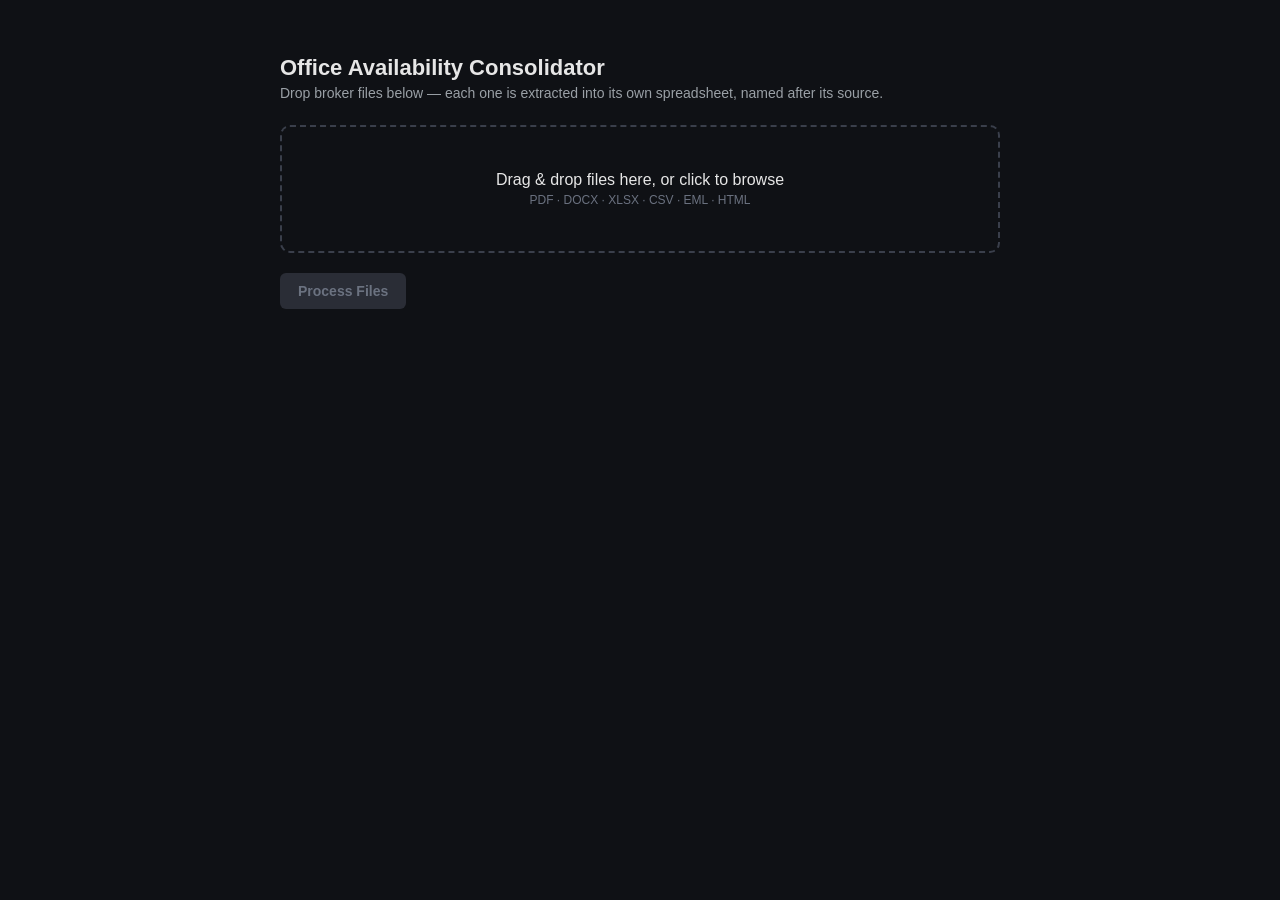
<file: static/index.html>
<!doctype html>
<html lang="en">
<head>
<meta charset="utf-8">
<title>Office Availability Consolidator</title>
<link rel="stylesheet" href="/static/style.css">
</head>
<body>
<div class="wrap">
  <h1>Office Availability Consolidator</h1>
  <p class="sub">Drop broker files below — each one is extracted into its own spreadsheet, named after its source.</p>

  <div id="dropzone" class="dropzone">
    <p>Drag &amp; drop files here, or click to browse</p>
    <p class="hint">PDF · DOCX · XLSX · CSV · EML · HTML</p>
    <input type="file" id="fileInput" multiple hidden
           accept=".pdf,.docx,.xlsx,.xls,.csv,.eml,.html,.htm">
  </div>

  <ul id="fileList" class="file-list"></ul>

  <div class="actions">
    <button id="processBtn" disabled>Process Files</button>
  </div>

  <div id="status" class="status"></div>
  <div id="results" class="results"></div>
</div>
<script src="/static/app.js"></script>
</body>
</html>
</file>
<file: static/style.css>
* { box-sizing: border-box; }
body {
  font-family: -apple-system, Segoe UI, Helvetica, Arial, sans-serif;
  background: #0f1115;
  color: #e6e6e6;
  margin: 0;
  padding: 40px 20px;
}
.wrap { max-width: 720px; margin: 0 auto; }
h1 { font-size: 22px; margin-bottom: 4px; }
.sub { color: #9aa0a6; margin-top: 0; margin-bottom: 24px; font-size: 14px; }

.dropzone {
  border: 2px dashed #3a3f4b;
  border-radius: 10px;
  padding: 40px 20px;
  text-align: center;
  cursor: pointer;
  transition: border-color 0.15s, background 0.15s;
}
.dropzone:hover, .dropzone.dragover {
  border-color: #6b7cff;
  background: #171a22;
}
.dropzone p { margin: 4px 0; }
.dropzone .hint { color: #6b7280; font-size: 12px; }

.file-list { list-style: none; padding: 0; margin: 16px 0; }
.file-list li {
  display: flex; justify-content: space-between; align-items: center;
  background: #171a22; border-radius: 6px; padding: 8px 12px; margin-bottom: 6px;
  font-size: 13px;
}
.file-list button {
  background: none; border: none; color: #9aa0a6; cursor: pointer; font-size: 16px;
}
.file-list button:hover { color: #ff6b6b; }

.actions { display: flex; gap: 10px; margin: 20px 0; }
button#processBtn {
  padding: 10px 18px; border-radius: 6px; border: none; font-weight: 600;
  cursor: pointer; font-size: 14px;
  background: #6b7cff; color: white;
}
button#processBtn:disabled { background: #2a2d36; color: #6b7280; cursor: not-allowed; }

.status { font-size: 13px; color: #9aa0a6; min-height: 18px; }
.status.error { color: #ff8a8a; }
.status-extra { font-size: 12px; color: #9aa0a6; margin-top: 2px; max-width: 480px; line-height: 1.5; }

.results { margin-top: 16px; }
.results table { width: 100%; border-collapse: collapse; font-size: 13px; }
.results th, .results td { text-align: left; padding: 8px 10px; border-bottom: 1px solid #262a33; }
.results th { color: #9aa0a6; font-weight: 600; }
.badge { padding: 2px 8px; border-radius: 10px; font-size: 11px; font-weight: 600; }
.badge.ok { background: #16351f; color: #4ade80; }
.badge.error { background: #3a1f1f; color: #ff6b6b; }
.method { color: #9aa0a6; font-size: 12px; }
.summary-line { margin: 10px 0; font-size: 14px; }
.quota-notice {
  font-size: 12px; color: #8ab4ff; background: #131a2b; border: 1px solid #223055;
  border-radius: 6px; padding: 8px 12px; margin: 0 0 14px; line-height: 1.5;
}
.error-text { color: #ff8a8a; font-size: 12px; }
.warning-text { color: #f5c563; font-size: 12px; }
.download-link { color: #8ab4ff; text-decoration: none; font-weight: 600; }
.download-link:hover { text-decoration: underline; }
</file>
